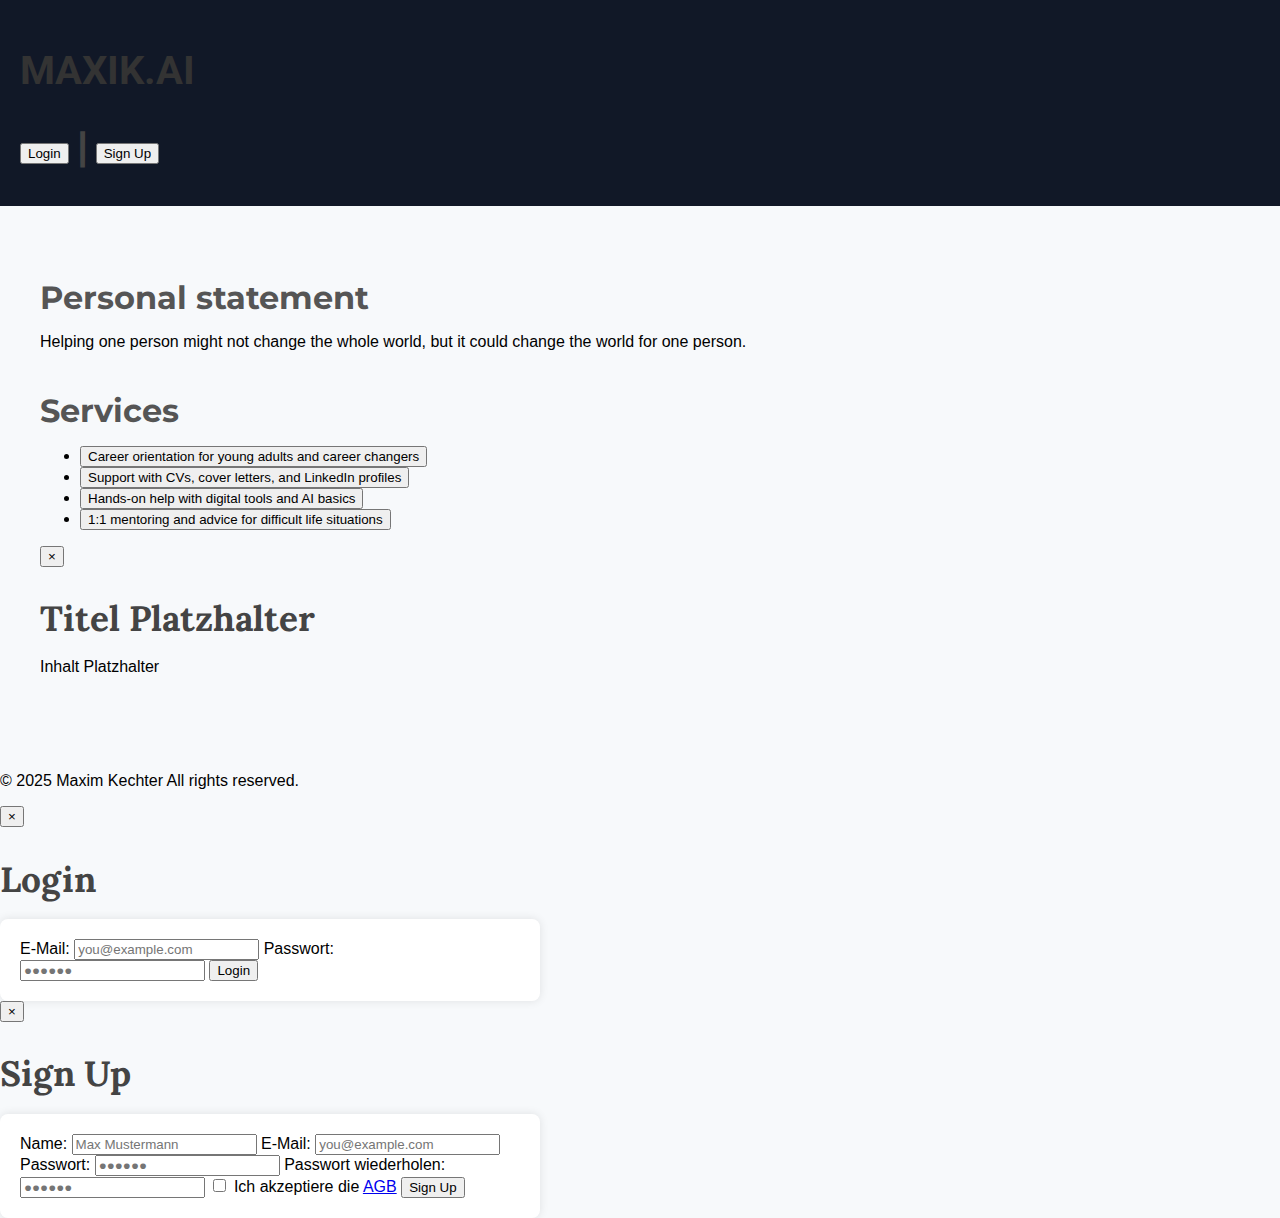
<file: index.html>
<!--.html steht für „HyperText Markup Language“
HyperText
👉 bedeutet: Texte, die verlinkt und miteinander verbunden sind (Hyperlinks).
HTML ist dafür gemacht, Texte mit Links, Bildern und anderen Medien im Web darzustellen.
Markup
👉 heißt: Es ist eine „Auszeichnungssprache“ – du markierst Inhalte mit Tags wie <p>, <h1>, <a>, um dem Browser zu sagen: „Das ist eine Überschrift“, „Das ist ein Absatz“ usw.
Language
👉 es ist eine „Sprache“ für Webbrowser, damit sie verstehen, wie Inhalte aufgebaut sind.-->

<!DOCTYPE html> <!-- Definiert den Dokumenttyp als HTML5 -->
<html lang="en"> <!-- Start des HTML-Dokuments mit Sprache Englisch -->
  
<head>
  <meta charset="UTF-8" /> <!-- Zeichensatz auf UTF-8 setzen -->
  <meta name="viewport" content="width=device-width, initial-scale=1" /> <!-- Responsives Layout aktivieren -->
  <title>Maxim Kechter – Sales Professional</title> <!-- Titel der Seite im Browser-Tab -->
  <link rel="stylesheet" href="style.css"> <!-- Verknüpfung zur Style-CSS-Datei -->
  <link rel="stylesheet" href="header.css"> <!-- Verknüpfung zur Header-CSS-Datei -->
</head>
  
<body>
  
  <header> <!-- Kopfbereich der Seite, wird die blaue Streife -->
    
    <h1>MAXIK.AI</h1> <!-- Überschrift im Header -->
    
    <h2>
  <button id="loginBtn" class="header-btn">Login</button> | 
  <button id="signUpBtn" class="header-btn">Sign Up</button>
    </h2>
    
  </header>

<main>
    <section id="intro">
      
      <h3>Personal statement</h3>
      <p>Helping one person might not change the whole world, but it could change the world for one person.</p>
      
    </section>

 <section id="Charity">
   
        <h3>Services</h3>
   
    <ul>
        <li><button class="info-btn" data-info="career">Career orientation for young adults and career changers</button></li>
        <li><button class="info-btn" data-info="cv">Support with CVs, cover letters, and LinkedIn profiles</button></li>
        <li><button class="info-btn" data-info="tools">Hands-on help with digital tools and AI basics</button></li>
        <li><button class="info-btn" data-info="mentoring">1:1 mentoring and advice for difficult life situations</button></li>
    </ul>
    
<!-- Modal -->
    <div id="modal">
        <div id="modal-content">
            <button class="close-btn" id="closeModalBtn">&times;</button>
            <h2 id="modal-title">Titel Platzhalter</h2>
            <p id="modal-text">Inhalt Platzhalter</p>
        </div>
    </div>

   
    </section>
  
  </main>

  <!-- Footer section -->
<footer class="footer">
  <p>&copy; 2025 Maxim Kechter All rights reserved.</p>
</footer>

<script src="modal.js"></script> <!-- Lade Modal-JS nach DOM -->

  <!-- Login Modal -->
<div id="loginModal">
    <div id="login-modal-content">
        <button class="close-btn" id="closeLoginModalBtn">&times;</button>
        <h2>Login</h2>
        <form id="loginForm">
            <label for="loginEmail">E-Mail:</label>
            <input type="email" id="loginEmail" name="email" required placeholder="you@example.com">

            <label for="loginPassword">Passwort:</label>
            <input type="password" id="loginPassword" name="password" required placeholder="●●●●●●">

            <button type="submit" class="submit-btn">Login</button>
        </form>
    </div>
</div>

  <!-- Sign-Up Modal -->
<div id="signUpModal">
    <div id="signup-modal-content">
        <button class="close-btn" id="closeSignUpModalBtn">&times;</button>
        <h2>Sign Up</h2>
        <form id="signUpForm">
            <label for="name">Name:</label>
            <input type="text" id="name" name="name" required placeholder="Max Mustermann">

            <label for="signUpEmail">E-Mail:</label>
            <input type="email" id="signUpEmail" name="email" required placeholder="you@example.com">

            <label for="signUpPassword">Passwort:</label>
            <input type="password" id="signUpPassword" name="password" required placeholder="●●●●●●">

            <label for="repeatPassword">Passwort wiederholen:</label>
            <input type="password" id="repeatPassword" name="repeatPassword" required placeholder="●●●●●●">

            <label>
                <input type="checkbox" id="terms" name="terms" required>
                Ich akzeptiere die <a href="#">AGB</a>
            </label>

            <button type="submit" class="submit-btn">Sign Up</button>
        </form>
    </div>
</div>


</body>
</html>
</file>
<file: style.css>
body {
  font-family: Arial, sans-serif;
  margin: 0;
  padding: 0;
  background-color: #f7f9fb;
}

header {
  background-color: #111827;
  padding: 20px;
  color: white;
}

main {
  padding: 40px;
}

section {
  margin-bottom: 40px;
}

form {
  background: white;
  padding: 20px;
  border-radius: 8px;
  max-width: 500px;
  box-shadow: 0 0 10px rgba(0,0,0,0.1);
}
</file>
<file: header.css>
/* header.css – Premium Header Styles mit 10 verschiedenen Fonts */

/* Importiere Google Fonts */
@import url('https://fonts.googleapis.com/css2?family=Roboto:wght@700&family=Lora:wght@700&family=Montserrat:wght@700&family=Playfair+Display:wght@700&family=Oswald:wght@700&family=Merriweather:wght@700&family=Poppins:wght@700&family=Raleway:wght@700&family=Nunito:wght@700&family=PT+Sans:wght@700&display=swap');

/* H1 – Roboto */
h1 {
    font-family: 'Roboto', sans-serif;
    font-size: 2.5rem;
    font-weight: 700;
    color: #333;
    margin-bottom: 0.5em;
}

/* H2 – Lora */
h2 {
    font-family: 'Lora', serif;
    font-size: 2.2rem;
    font-weight: 700;
    color: #444;
    margin-bottom: 0.5em;
}

/* H3 – Montserrat */
h3 {
    font-family: 'Montserrat', sans-serif;
    font-size: 2rem;
    font-weight: 700;
    color: #555;
    margin-bottom: 0.5em;
}

/* H4 – Playfair Display */
h4 {
    font-family: 'Playfair Display', serif;
    font-size: 1.8rem;
    font-weight: 700;
    color: #666;
    margin-bottom: 0.5em;
}

/* H5 – Oswald */
h5 {
    font-family: 'Oswald', sans-serif;
    font-size: 1.6rem;
    font-weight: 700;
    color: #777;
    margin-bottom: 0.5em;
}

/* H6 – Merriweather */
h6 {
    font-family: 'Merriweather', serif;
    font-size: 1.4rem;
    font-weight: 700;
    color: #888;
    margin-bottom: 0.5em;
}

/* H7 – Poppins */
h7 {
    font-family: 'Poppins', sans-serif;
    font-size: 1.3rem;
    font-weight: 700;
    color: #999;
    margin-bottom: 0.5em;
}

/* H8 – Raleway */
h8 {
    font-family: 'Raleway', sans-serif;
    font-size: 1.2rem;
    font-weight: 700;
    color: #aaa;
    margin-bottom: 0.5em;
}

/* H9 – Nunito */
h9 {
    font-family: 'Nunito', sans-serif;
    font-size: 1.1rem;
    font-weight: 700;
    color: #bbb;
    margin-bottom: 0.5em;
}

/* H10 – PT Sans */
h10 {
    font-family: 'PT Sans', sans-serif;
    font-size: 1rem;
    font-weight: 700;
    color: #ccc;
    margin-bottom: 0.5em;
}
</file>
